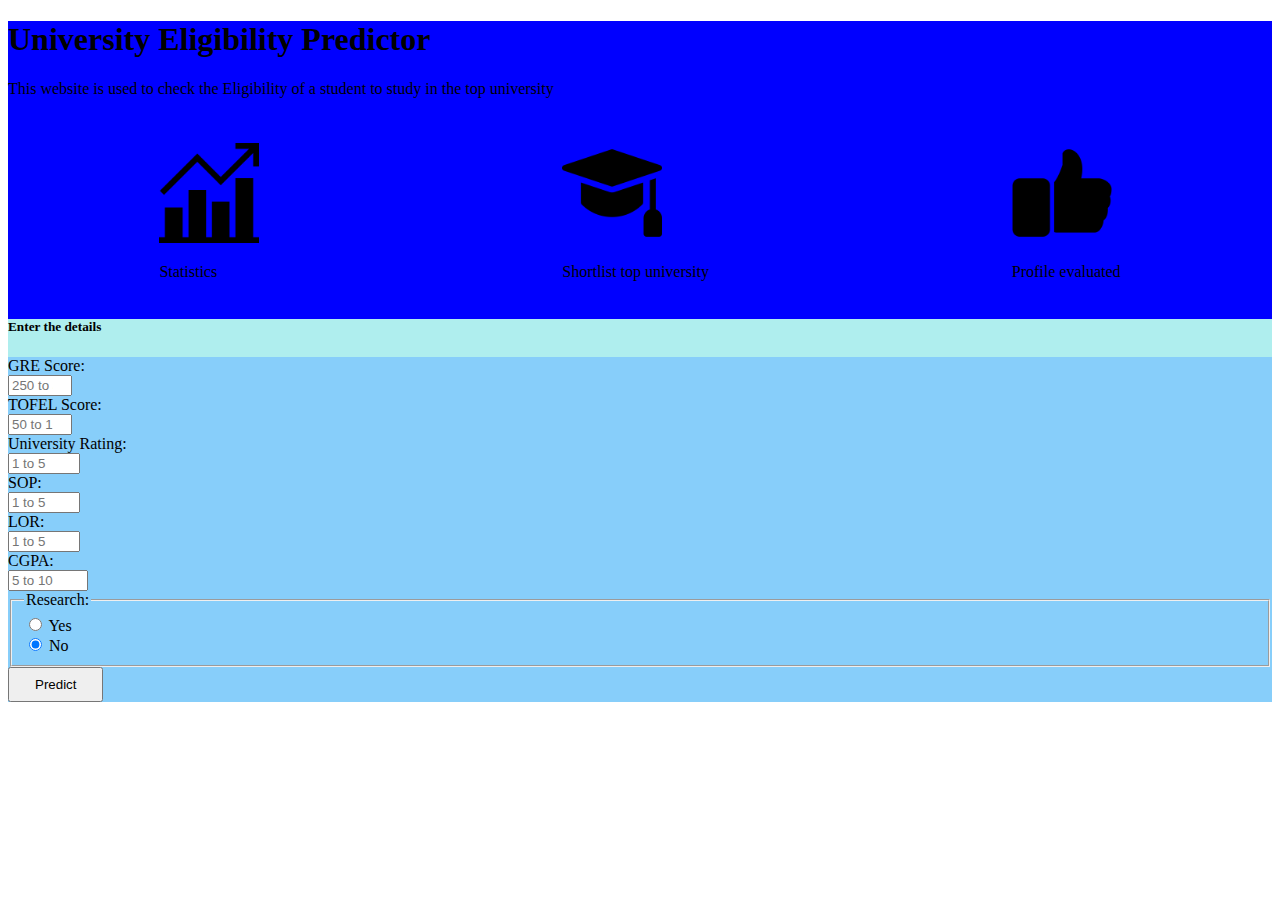
<file: Final Deliverables/templates/index.html>
<!DOCTYPE html>
<html lang="en">
<head>
    <meta charset="UTF-8">
    <meta http-equiv="X-UA-Compatible" content="IE=edge">
    <meta name="viewport" content="width=device-width, initial-scale=1.0">
    <link rel="stylesheet" href="../static/css/style.css">
    <link href="https://cdn.jsdelivr.net/npm/bootstrap@5.2.2/dist/css/bootstrap.min.css" rel="stylesheet" integrity="sha384-Zenh87qX5JnK2Jl0vWa8Ck2rdkQ2Bzep5IDxbcnCeuOxjzrPF/et3URy9Bv1WTRi" crossorigin="anonymous">

    <title>University Eligibility Predictor</title>
</head>
<body>
    <div id="body">
    <h1 class="text-center mt-3">University Eligibility Predictor</h1>

    <p  class="text-center mt-3 font-weight-normal" >This website is used to check the Eligibility of a student to study in the top university</p>
    <div class="heading">
        <div class="ml-1 p-4" >
            <img src="../static/images/Trend.png" alt="like">
            <p class="mt-2 text-center">Statistics</p>
        </div>
        <div class="ml-1  p-4">
            <img  src="../static/images/Mortar_Board.png" alt="university">
            <p class="mt-2 text-center">Shortlist top university</p>
        </div>
        <div class="ml-2 p-4">
            <img src="../static/images/like.png" alt="like">
            <p class="mt-2 text-center">Profile evaluated</p>
        </div>
    </div>

    <div class="col-6 " id="main" >
        <div class="card p-2 ms-2 my-2" style="background-color: paleturquoise;">
            <div class="card-body" >
                <h5 class="card-title pb-4 text-center">
                    Enter the details
                </h5>
                <form action="/" method="post"  style="background-color:lightskyblue ;" id="theForm">
                    <div class="row mb-3">
                        <label for="gre" class="col-lg-2 col-form-label">GRE Score:</label>
                        <div class="col-lg-10">
                            <input type="number" class="form-control" id="gre" name="gre" min="250" max="340" placeholder="250 to 340" required>
                        </div>
                    </div>
                    <div class="row mb-3">
                        <label for="tofel" class="col-lg-2 col-form-label">TOFEL Score:</label>
                        <div class="col-lg-10">
                            <input type="number" class="form-control" id="tofel" name="tofel" min="50" max="120" placeholder="50 to 120" required>
                        </div>
                    </div>
                    <div class="row mb-3">
                        <label for="university_rating" class="col-lg-2 col-form-label">University Rating:</label>
                        <div class="col-lg-10">
                            <input type="number" class="form-control" id="university_rating" step="0.01" name="university_rating" min="1" max="5" placeholder="1 to 5" required>
                        </div>
                    </div>
                    <div class="row mb-3">
                        <label for="sop" class="col-lg-2 col-form-label">SOP:</label>
                        <div class="col-lg-10">
                            <input type="number" class="form-control" id="sop" name="sop" step="0.01" min="1" max="5" placeholder="1 to 5" required>
                        </div>
                    </div>
                    <div class="row mb-3">
                        <label for="lor" class="col-lg-2 col-form-label">LOR:</label>
                        <div class="col-lg-10">
                            <input type="number" class="form-control" id="lor" name="lor" step="0.01" min="1" max="5" placeholder="1 to 5" required>
                        </div>
                    </div>
                    <div class="row mb-3">
                        <label for="cgpa" class="col-lg-2 col-form-label">CGPA:</label>
                        <div class="col-lg-10">
                            <input type="number" class="form-control" id="cgpa" name="cgpa" step="0.01" min="5" max="10" placeholder="5 to 10" required>
                        </div>
                    </div>
                    <fieldset class="row mb-3">
                        <legend class="col-form-label col-sm-2 pt-0">Research:</legend>
                        <div class="col-sm-10">
                            <div class="form-check">
                                <input class="form-check-input" type="radio" name="yes_no_radio" id="gridRadios1" value="1">
                                <label class="form-check-label" for="yes_no_radio">
                                    Yes
                                    </label>
                            </div>
                            <div class="form-check">
                                <input class="form-check-input" type="radio" name="yes_no_radio" id="gridRadios2" value="0" checked>
                                <label class="form-check-label" for="yes_no_radio">
                                    No
                                    </label>
                            </div>
                        </div>
                    </fieldset>

                    <div class="row lg-3 justify-content-center">
                        <div class="col-lg-2 mb-2 me-3">
                            <button type="submit" class="btn btn-primary  m-auto" style="padding:8px 25px; "  id="button">Predict</button>
                        </div>
                    </div>
                </form>
                </div>
            </div>
        </div>
    </div>
</body>
</html>
</file>
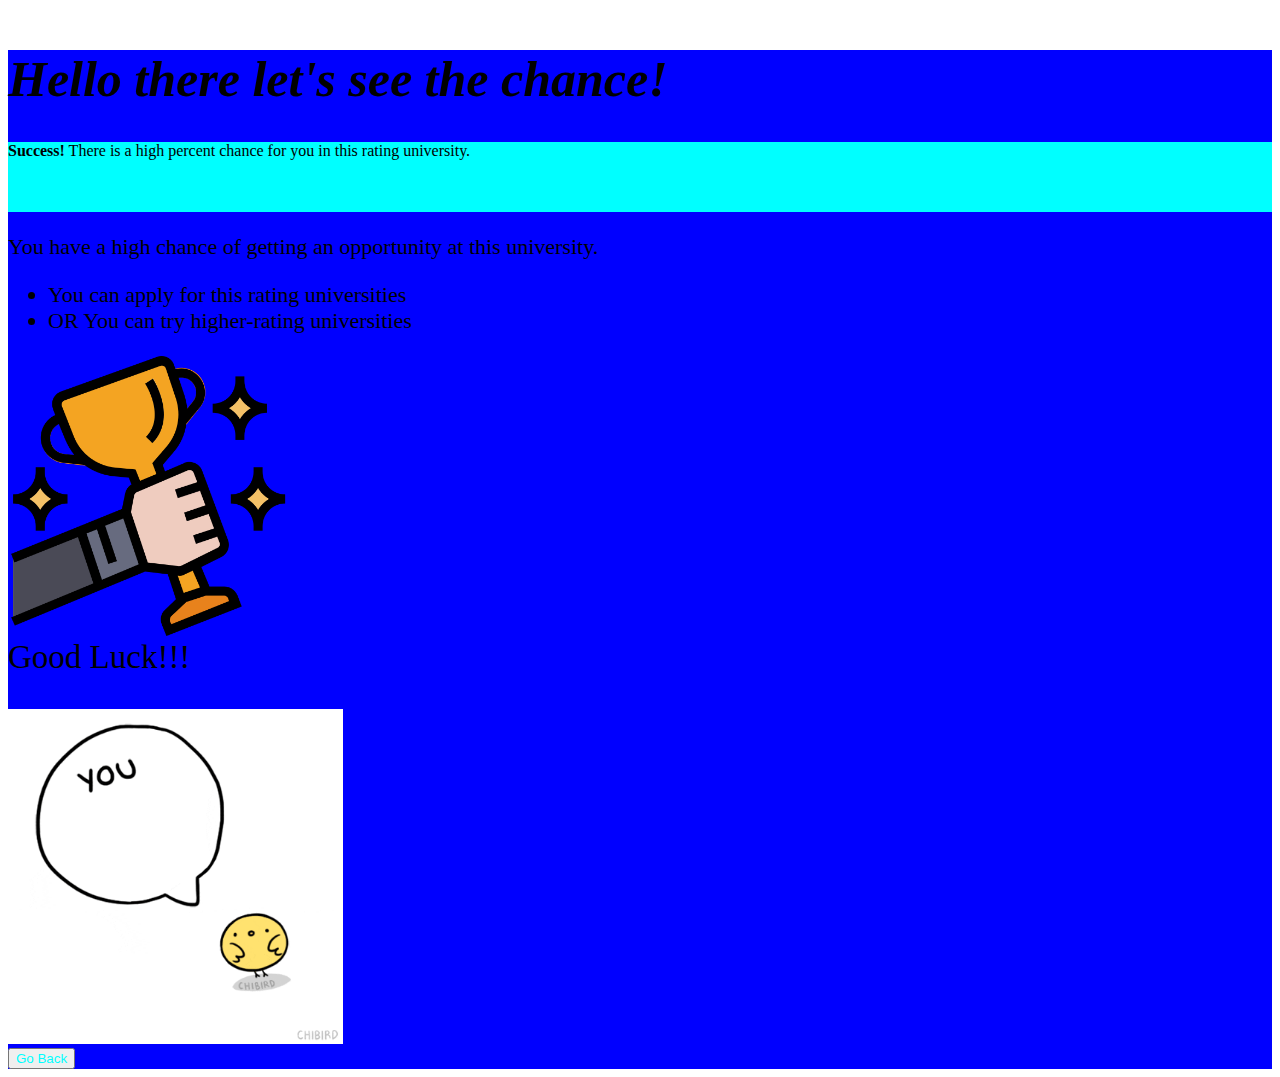
<file: Final Deliverables/templates/chance.html>
<!DOCTYPE html>
<html lang="en">
<head>
    <meta charset="UTF-8">
    <meta http-equiv="X-UA-Compatible" content="IE=edge">
    <meta name="viewport" content="width=device-width, initial-scale=1.0">
    <link rel="stylesheet" href="../static/css/style.css">
    <link href="https://cdn.jsdelivr.net/npm/bootstrap@5.2.2/dist/css/bootstrap.min.css" rel="stylesheet" integrity="sha384-Zenh87qX5JnK2Jl0vWa8Ck2rdkQ2Bzep5IDxbcnCeuOxjzrPF/et3URy9Bv1WTRi" crossorigin="anonymous">

    <title>Document</title>
</head>
<body>
    <div id="body">
    <h1 class="text-center" id="title" ><strong>Hello there let's see the chance!</strong></h1>
    <div class="m-5 d-flex flex-row ">
        <div class="col-sm-8">
            <div class="alert alert-success" style="height:70px;" id="box">
                <strong>Success!</strong> There is a high percent chance for you in this rating university.
              </div>
              <p style="font-size:22px; font-weight: 500;">You have a high chance of getting an opportunity at this university.<ul style="font-size:22px;"><li> You can apply for this rating universities</li><li>OR You can try higher-rating universities</li></ul></p>
        </div>   
       <div class="m-5" id="mark2"><img id="resultImage" src="../static/images/success.png"></div>
       </div>
       <div class="m-5 d-flex flex-row ">
        <div class="col-sm-8"><p class="text-center pt-5" style="font-size:33px; font-weight: 500;">Good Luck!!!</p></div>
        <div class="">
            <img id="image"src="../static/images/Success.gif" alt="success">
           </div>
       </div>
      
       <div class="d-flex justify-content-center">
        <button class="btn btn-primary " style="margin-top: 0;"><a href="/" style="color:aqua; text-decoration : none" >Go Back</a></button>
       </div>
    </div>
</body>
</html>
</file>
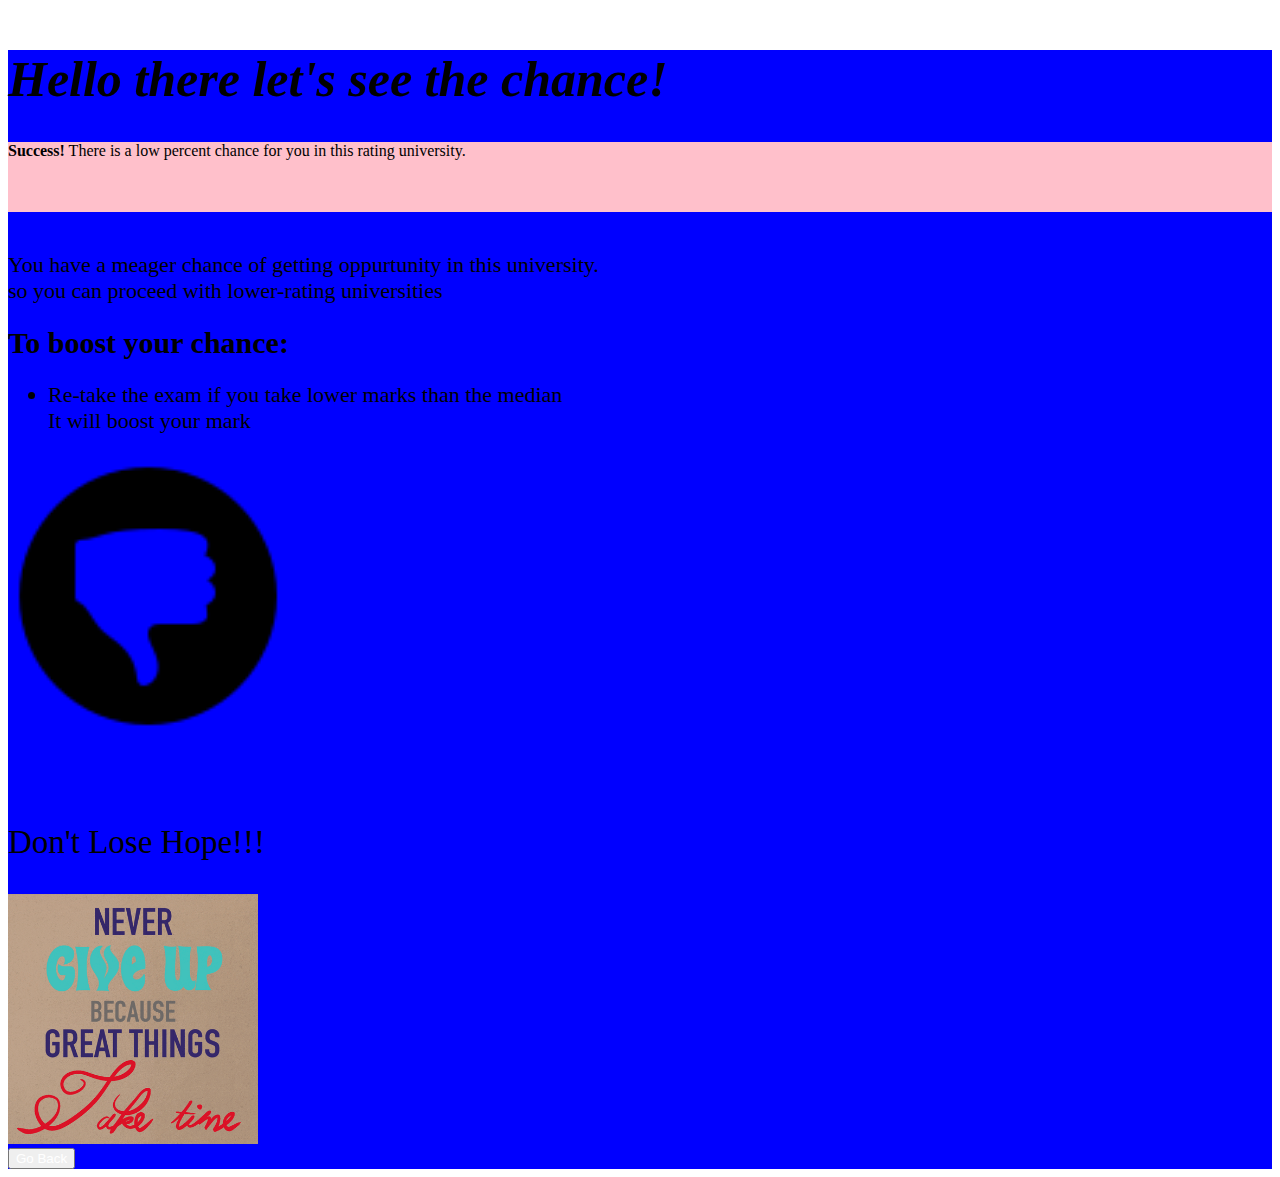
<file: Final Deliverables/templates/noChance.html>
<!DOCTYPE html>
<html lang="en">
<head>
    <meta charset="UTF-8">
    <meta http-equiv="X-UA-Compatible" content="IE=edge">
    <meta name="viewport" content="width=device-width, initial-scale=1.0">
    <link rel="stylesheet" href="../static/css/style.css">
    <link href="https://cdn.jsdelivr.net/npm/bootstrap@5.2.2/dist/css/bootstrap.min.css" rel="stylesheet" integrity="sha384-Zenh87qX5JnK2Jl0vWa8Ck2rdkQ2Bzep5IDxbcnCeuOxjzrPF/et3URy9Bv1WTRi" crossorigin="anonymous">

    <title>Document</title>
</head>
<body>
    <div id="body">
    <h1 class="text-center" id="title" ><strong>Hello there let's see the chance!</strong></h1>    
    <div class="m-5 d-flex flex-row ">
        <div class="col-sm-8">
            <div class="alert alert-warning" style="height:70px;" id="box1">
                <strong>Success!</strong> There is a low percent chance for you in this rating university.
              </div><br>
              <p style="font-size:22px; font-weight: 400;">You have a meager chance of getting oppurtunity in this university.<br>so you can proceed with lower-rating universities</p>
              <strong style="font-size:30px;">To boost your chance:</strong>
              <ul style="font-size:22px;">
                <li>Re-take the exam if you take lower marks than the median<br>
                    It will boost your mark</li>
              </ul>
        </div>   
       <div class="m-5" id="image"><img id="resultImage" src="../static/images/failure.png"></div>
       </div>
       <div class="m-5 d-flex flex-row ">
        <div class="col-sm-8"><p class="text-center pt-5" style="font-size:33px; font-weight: 500;">Don't Lose Hope!!!</p></div>
        <div class="">
            <img id="mark2" src="../static/images/motivation.gif" alt="motivation">
           </div>
       </div>
      
       <div class="d-flex justify-content-center">
        <button class="btn btn-primary " style="margin-top: 0;"><a href="/" style="color:white; text-decoration : none" >Go Back</a></button>
       </div>
    </div>
</body>
</html>
</file>
<file: Final Deliverables/static/css/style.css>
.heading{
    display:flex;
     justify-content: space-around;
      margin-top: 45px;
}
#resultImage{
    height: 280px;
    width: 280px;
}
#title{
    margin-top:50px;
    font-style: italic;
    font-weight:400;
    font-size: 50px;
}
#body{
    background-color: blue;
    background-size: 100%;
}
#image{
    height: 335px;
    width: 335px;
}
#box{
    background-color: aqua;
    background-size: 100%;
}
#box1{
    background-color: pink;
}
img{
    width:100px;
    height: 100px;
}

#main{
    margin:auto;
}

#mark1{
    font-size:110px;
    height: 250px;
    width: 250px;
    color: rgb(62, 180, 62)
}
#mark2{
    font-size:110px;
    height: 250px;
    width: 250px;
    color: red;
}
</file>
